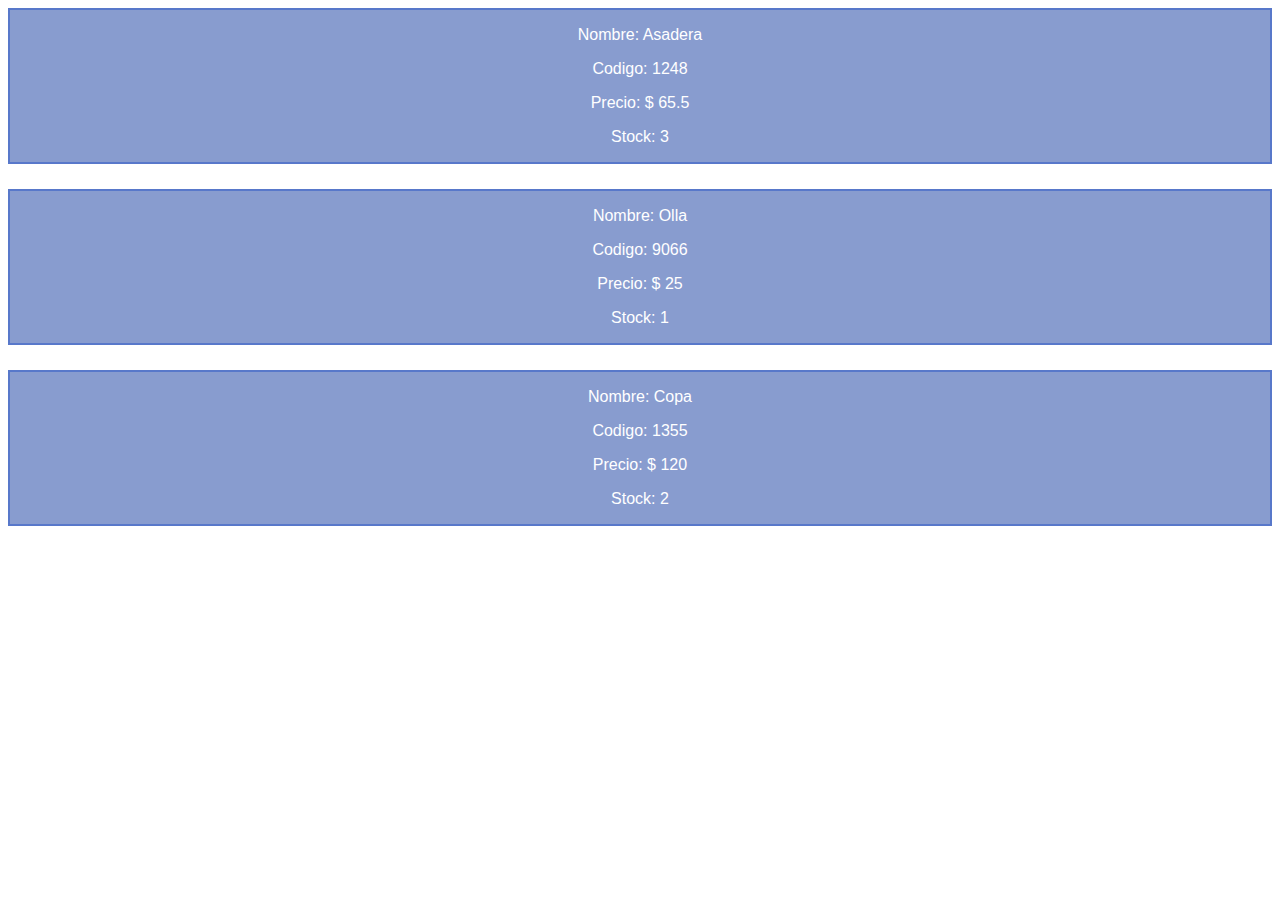
<file: articulos.html>
<!DOCTYPE html>
<html lang="es">
<head>
    <meta charset="UTF-8">
    <link rel="stylesheet" href="css/estilo.css">
    <title>Articulos</title>
</head>
<body>
    <div id="articulos" class="cont">

    </div>
    
    <script src="js/articulos.js"></script>
</body>
</html>
</file>
<file: css/estilo.css>
h1{
    text-align: center;
}
ul{
    list-style-type: none;
    margin: 0;
    padding: 0;
    overflow: hidden;
    background-color: #333;
}
li{
    float: left;
}
li a {
    display: block;
    color: #fff;
    text-align: center;
    padding: 14px 16px;
    text-decoration: none;
}

.contenido{ 
    font-family: Century Gothic,CenturyGothic,AppleGothic,sans-serif; 
    color: #ffffff; 
    /*font-weight: 50; */
    text-align: center; 
    max-block-size: 25%;
    background: #889ccf; 
    margin: 0 0 25px; 
    /*overflow: hidden; */
    padding: 0px; 
   /* border-radius: 35px 0px 35px 0px; 
    /*-moz-border-radius: 35px 0px 35px 0px; 
    /*-webkit-border-radius: 35px 0px 35px 0px; */
    border: 2px solid #5878ca;
}
</file>
